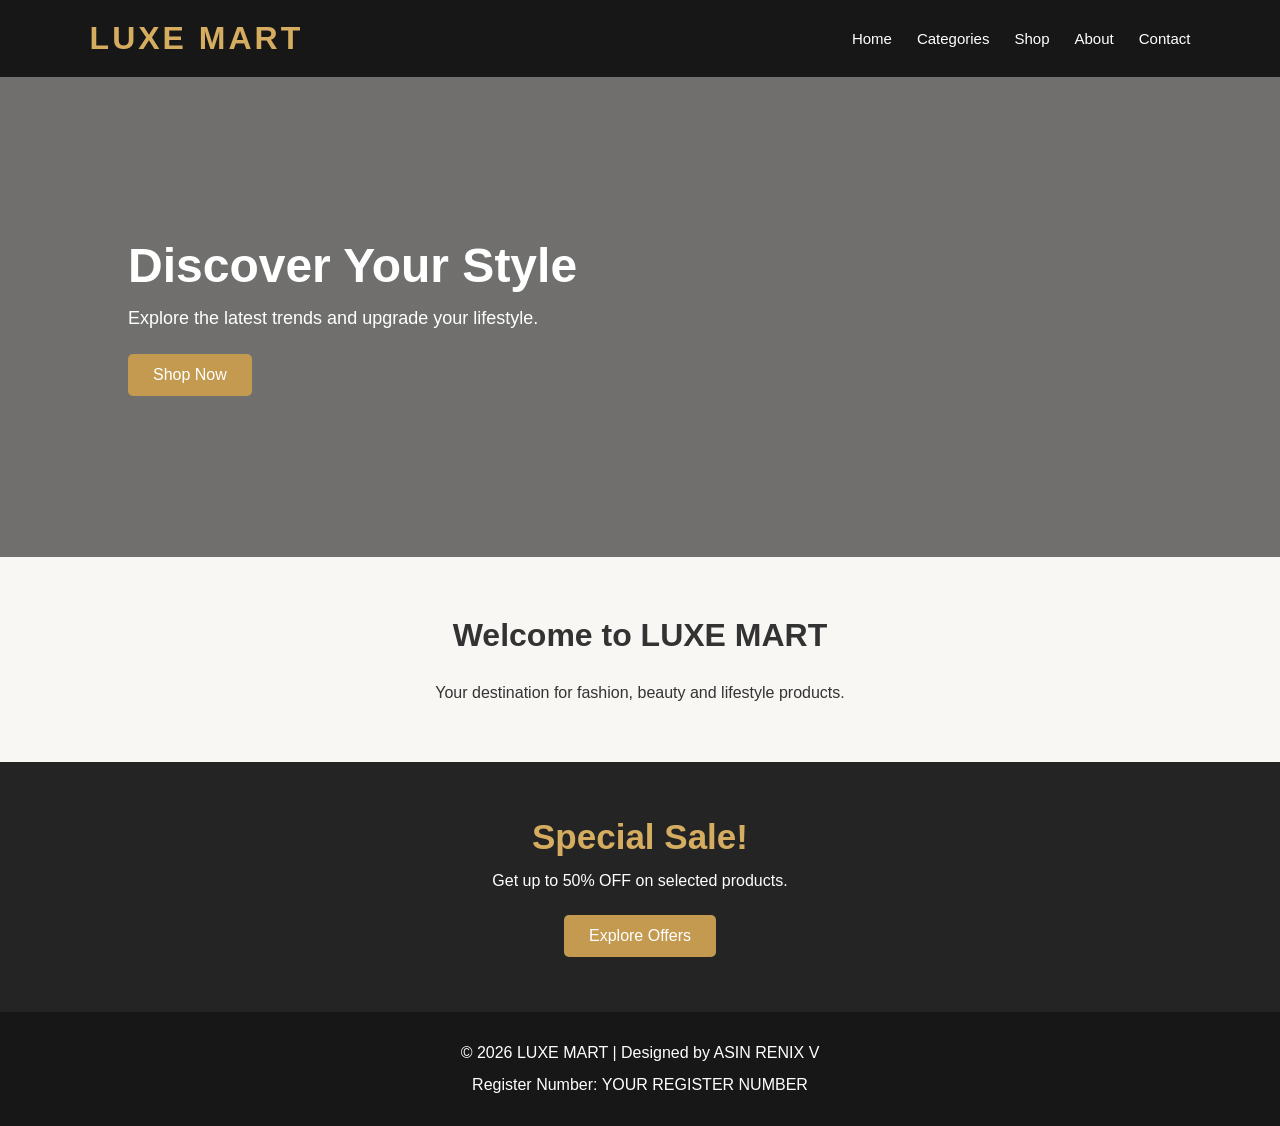
<file: index.html>
<!DOCTYPE html>
<html>
<head>
    <title>LUXE MART | Home</title>
    <link rel="stylesheet" href="style.css">
</head>
<body>

<header>
    <h1 class="logo">LUXE MART</h1>
    <nav>
        <a href="index.html">Home</a>
        <a href="categories.html">Categories</a>
        <a href="shop.html">Shop</a>
        <a href="about.html">About</a>
        <a href="contact.html">Contact</a>
    </nav>
</header>

<section class="hero">
    <div class="hero-content">
        <h2>Discover Your Style</h2>
        <p>Explore the latest trends and upgrade your lifestyle.</p>
        <a href="shop.html" class="btn">Shop Now</a>
    </div>
</section>

<section class="section">
    <h2>Welcome to LUXE MART</h2>
    <p>Your destination for fashion, beauty and lifestyle products.</p>
</section>

<section class="banner">
    <h2>Special Sale!</h2>
    <p>Get up to 50% OFF on selected products.</p>
    <a href="shop.html" class="btn">Explore Offers</a>
</section>

<footer>
    <p>© 2026 LUXE MART | Designed by ASIN RENIX V</p>
    <p>Register Number: YOUR REGISTER NUMBER</p>
</footer>

</body>
</html>
</file>
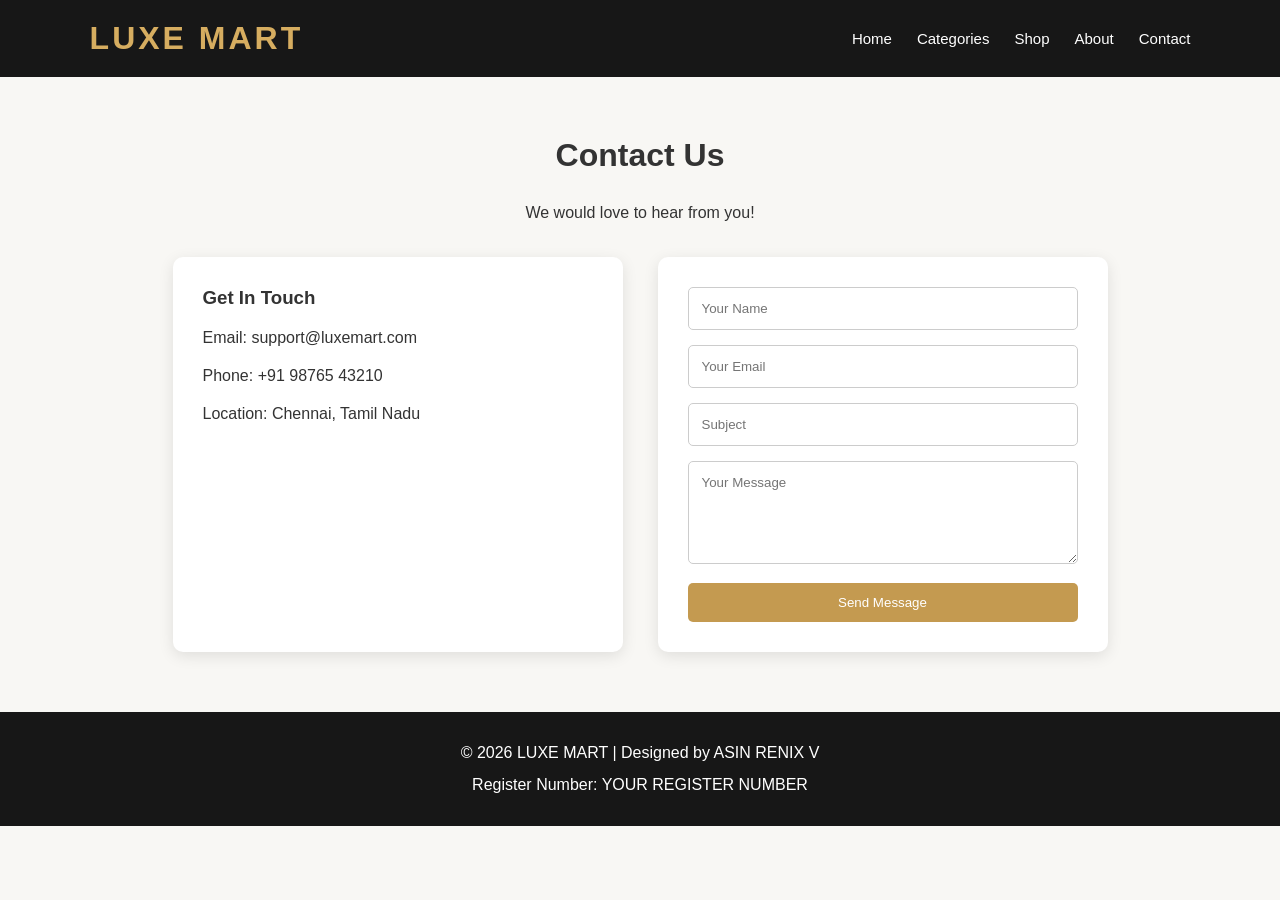
<file: contact.html>
<!DOCTYPE html>
<html>
<head>
    <title>LUXE MART | Contact</title>
    <link rel="stylesheet" href="style.css">
</head>
<body>

<header>
    <h1 class="logo">LUXE MART</h1>
    <nav>
        <a href="index.html">Home</a>
        <a href="categories.html">Categories</a>
        <a href="shop.html">Shop</a>
        <a href="about.html">About</a>
        <a href="contact.html">Contact</a>
    </nav>
</header>

<section class="contact-section">
    <h2>Contact Us</h2>
    <p>We would love to hear from you!</p>

    <div class="contact-container">

        <div class="contact-info">
            <h3>Get In Touch</h3>
            <p>Email: support@luxemart.com</p>
            <p>Phone: +91 98765 43210</p>
            <p>Location: Chennai, Tamil Nadu</p>
        </div>

        <form>
            <input type="text" placeholder="Your Name" required>
            <input type="email" placeholder="Your Email" required>
            <input type="text" placeholder="Subject">
            <textarea placeholder="Your Message" rows="5" required></textarea>
            <button type="submit" class="btn">Send Message</button>
        </form>

    </div>
</section>

<footer>
    <p>© 2026 LUXE MART | Designed by ASIN RENIX V</p>
    <p>Register Number: YOUR REGISTER NUMBER</p>
</footer>

</body>
</html>
</file>
<file: style.css>
* {
    margin: 0;
    padding: 0;
    box-sizing: border-box;
    font-family: Arial, sans-serif;
}

body {
    background: #f8f7f4;
    color: #333;
}

/* Navigation */

header {
    background: #171717;
    color: white;
    padding: 20px 7%;
    display: flex;
    justify-content: space-between;
    align-items: center;
    flex-wrap: wrap;
    gap: 15px;
}

.logo {
    color: #d6ad60;
    letter-spacing: 3px;
}

nav {
    display: flex;
    gap: 25px;
    flex-wrap: wrap;
}

nav a {
    color: white;
    text-decoration: none;
    font-size: 15px;
    transition: 0.3s;
}

nav a:hover {
    color: #d6ad60;
}

/* Home Hero */

.hero {
    min-height: 480px;
    background:
    linear-gradient(rgba(0,0,0,0.55), rgba(0,0,0,0.55)),
    url("https://images.unsplash.com/photo-1441986300917-64674bd600d8?w=1400");
    background-size: cover;
    background-position: center;
    display: flex;
    align-items: center;
    padding: 50px 10%;
    color: white;
}

.hero-content h2 {
    font-size: 48px;
    margin-bottom: 15px;
}

.hero-content p {
    font-size: 18px;
    margin-bottom: 25px;
}

/* Buttons */

.btn {
    display: inline-block;
    background: #c49a50;
    color: white;
    padding: 12px 25px;
    text-decoration: none;
    border: none;
    cursor: pointer;
    border-radius: 5px;
    transition: 0.3s;
}

.btn:hover {
    background: #171717;
    transform: translateY(-3px);
}

/* Common Sections */

.section {
    padding: 60px 7%;
    text-align: center;
}

.section h2,
.contact-section h2 {
    font-size: 32px;
    margin-bottom: 30px;
}

/* Flexbox Cards */

.flex-container {
    display: flex;
    justify-content: center;
    align-items: stretch;
    flex-wrap: wrap;
    gap: 25px;
    margin-top: 35px;
}

.card {
    background: white;
    width: 250px;
    padding: 15px;
    border-radius: 10px;
    box-shadow: 0 4px 15px rgba(0,0,0,0.1);
    transition: 0.3s;
}

.card:hover {
    transform: translateY(-10px);
    box-shadow: 0 8px 25px rgba(0,0,0,0.2);
}

.card img {
    width: 100%;
    height: 190px;
    object-fit: cover;
    border-radius: 8px;
}

.card h3 {
    margin: 15px 0 10px;
}

.card p {
    margin-bottom: 15px;
    line-height: 1.6;
}

/* Sale Banner */

.banner {
    background: #242424;
    color: white;
    padding: 55px 20px;
    text-align: center;
}

.banner h2 {
    font-size: 35px;
    color: #d6ad60;
    margin-bottom: 15px;
}

.banner p {
    margin-bottom: 25px;
}

/* About Page */

.about-section {
    display: flex;
    align-items: center;
    justify-content: center;
    flex-wrap: wrap;
    gap: 40px;
    padding: 70px 8%;
}

.about-image,
.about-content {
    flex: 1 1 300px;
}

.about-image img {
    width: 100%;
    border-radius: 12px;
}

.about-content h2 {
    font-size: 35px;
    margin-bottom: 20px;
}

.about-content p {
    line-height: 1.8;
    margin-bottom: 15px;
}

/* Contact Page */

.contact-section {
    padding: 60px 8%;
    text-align: center;
}

.contact-container {
    display: flex;
    justify-content: center;
    align-items: stretch;
    flex-wrap: wrap;
    gap: 35px;
    margin-top: 35px;
    text-align: left;
}

.contact-info,
form {
    flex: 1 1 300px;
    max-width: 450px;
    padding: 30px;
    background: white;
    border-radius: 10px;
    box-shadow: 0 4px 15px rgba(0,0,0,0.1);
}

.contact-info h3 {
    margin-bottom: 20px;
}

.contact-info p {
    margin-bottom: 20px;
}

input,
textarea {
    width: 100%;
    padding: 13px;
    margin-bottom: 15px;
    border: 1px solid #ccc;
    border-radius: 5px;
}

textarea {
    resize: vertical;
}

form .btn {
    width: 100%;
}

/* Footer */

footer {
    background: #171717;
    color: white;
    text-align: center;
    padding: 25px;
    line-height: 2;
}

/* Responsive Design */

@media (max-width: 768px) {

    header {
        flex-direction: column;
        text-align: center;
    }

    nav {
        justify-content: center;
        gap: 15px;
    }

    .hero-content h2 {
        font-size: 35px;
    }

    .about-section {
        flex-direction: column;
    }

    .card {
        width: 45%;
    }
}

@media (max-width: 480px) {

    .card {
        width: 100%;
    }

    .hero-content h2 {
        font-size: 28px;
    }

    nav {
        gap: 12px;
    }

    nav a {
        font-size: 13px;
    }

    .section h2 {
        font-size: 25px;
    }
}
</file>
